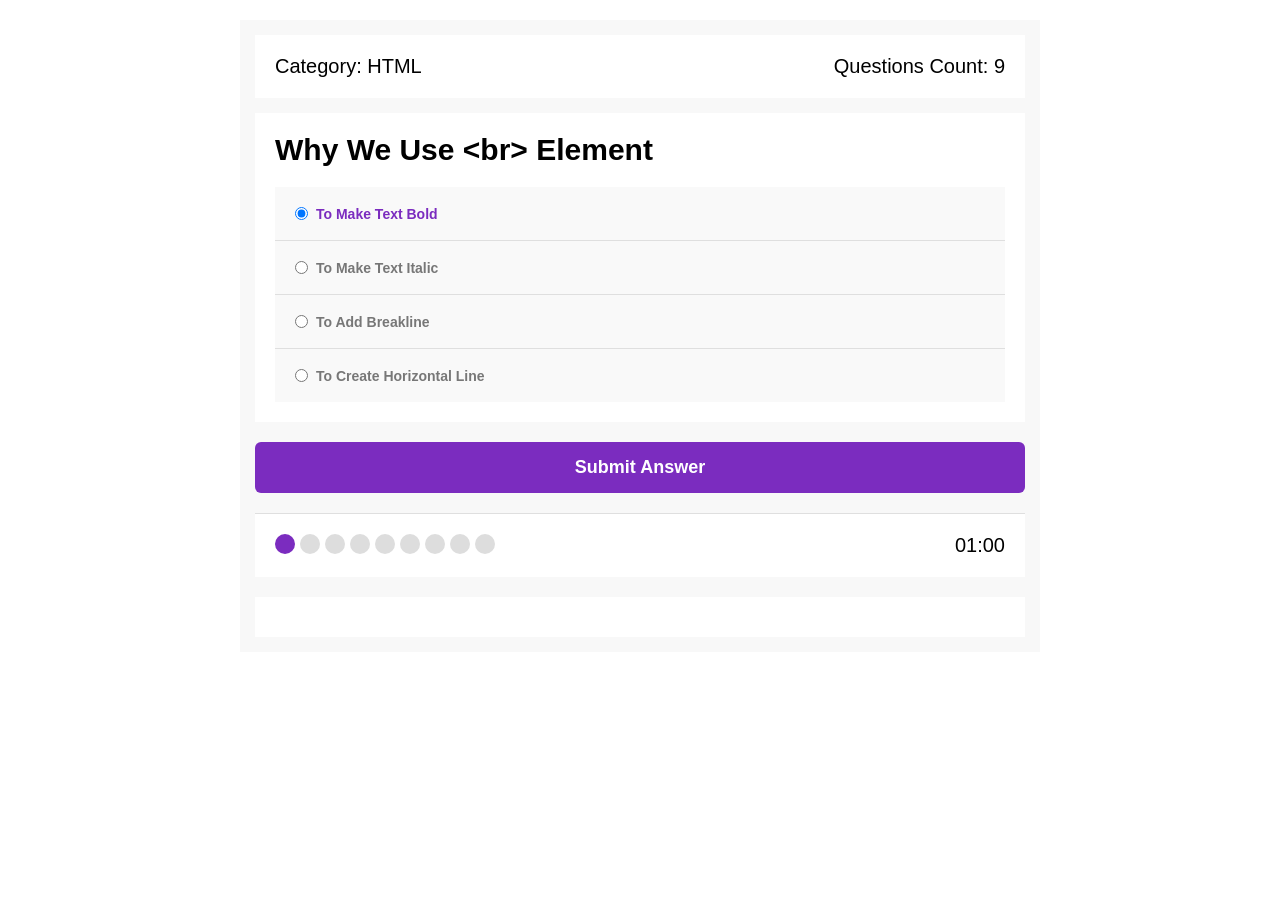
<file: index.html>
<!DOCTYPE html>
<html lang="en">

<head>
     <meta charset="UTF-8" />
     <meta name="viewport" content="width=device-width, initial-scale=1.0" />
     <title>Quiz App</title>
     <link rel="stylesheet" href="style.css" />
     <script src="app.js" defer></script>
</head>

<body>

     <body>
          <div class="quiz-app">
               <div class="quiz-info">
                    <div class="category">Category: <span>HTML</span></div>
                    <div class="count">Questions Count: <span></span></div>
               </div>
               <div class="quiz-area">
               </div>
               <div class="answers-area">
               </div>
               <button class="submit-button">Submit Answer</button>
               <div class="bullets">
                    <div class="spans">
                    </div>
                    <div class="countdown">
                    </div>
               </div>
               <div class="results">
               </div>
          </div>
          <script src="app.js"></script>
     </body>
</body>

</html>
</file>
<file: style.css>
* {
     box-sizing: border-box;
}

body {
     font-family: Tahoma, Arial;
     font-size: 20px;
}

.quiz-app {
     margin: 20px auto;
     width: 800px;
     background-color: #f8f8f8;
     padding: 15px;
}

.quiz-app .quiz-info {
     display: flex;
     background-color: #fff;
     padding: 20px;
}

.quiz-app .quiz-info .category {
     flex: 1;
}

.quiz-app .quiz-info .count {
     flex: 1;
     text-align: right;
}

.quiz-app .quiz-area {
     background-color: #fff;
     padding: 20px;
     margin-top: 15px;
}

.quiz-app .quiz-area h2 {
     margin: 0;
}

.quiz-app .answers-area {
     background-color: #fff;
     padding: 0 20px 20px;
}

.quiz-app .answers-area .answer {
     background-color: #f9f9f9;
     padding: 15px;
}

.quiz-app .answers-area .answer:not(:last-child) {
     border-bottom: 1px solid #dfdfdf;
}

.quiz-app .answers-area .answer input[type="Radio"]:checked+label {
     color: #7B2CBF;
}

.quiz-app .answers-area .answer label {
     cursor: pointer;
     font-weight: bold;
     color: #777;
     font-size: 14px;
     margin-left: 5px;
     position: relative;
     top: -1px;
}

.quiz-app .submit-button {
     background-color: #7B2CBF;
     display: block;
     width: 100%;
     padding: 15px;
     border: none;
     color: #fff;
     font-weight: bold;
     font-size: 18px;
     cursor: pointer;
     border-radius: 6px;
     margin: 20px auto;
}

.quiz-app .submit-button:focus {
     outline: none;
}

.quiz-app .bullets {
     border-top: 1px solid #dfdfdf;
     background-color: #fff;
     display: flex;
     padding: 20px;
}

.quiz-app .bullets .spans {
     flex: 1;
     display: flex;
}

.quiz-app .bullets .spans span {
     width: 20px;
     height: 20px;
     background-color: #ddd;
     margin-right: 5px;
     border-radius: 50%;
}

.quiz-app .bullets .spans span.on {
     background-color: #7B2CBF;
}

.quiz-app .results span {
     font-weight: bold;
}

.quiz-app .results span.bad {
     color: #dc0a0a;
}

.quiz-app .results span.good {
     color: #009688;
}

.quiz-app .results span.perfect {
     color: #7B2CBF;
}
.results {
     padding: 20px;
     text-align: center;
     font-weight: bold;
     margin-top: 20px;
     background-color: white;
}
</file>
